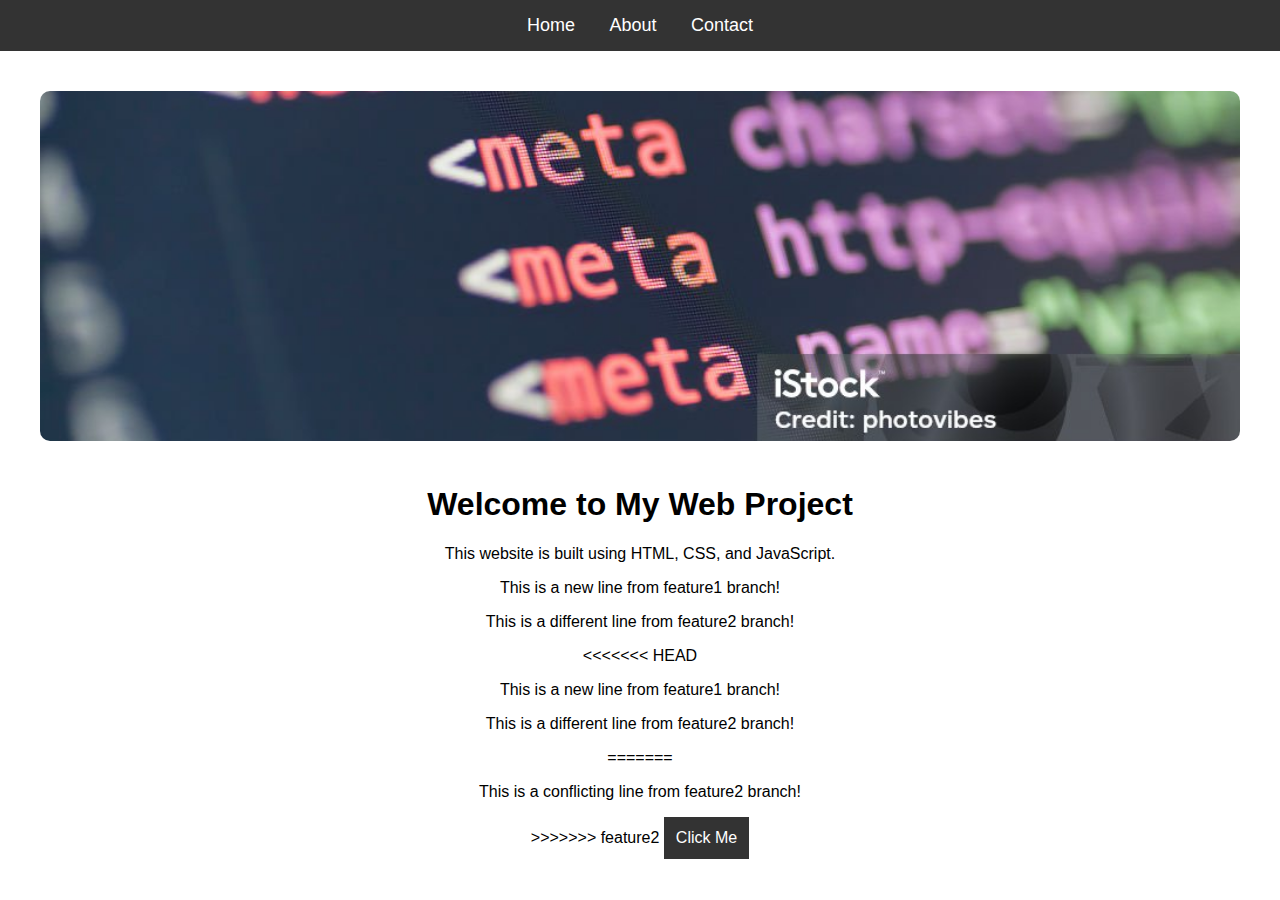
<file: index.html>
<!DOCTYPE html>
<html lang="en">
<head>
    <meta charset="UTF-8">
    <title>Home - My Web Project</title>
    <link rel="stylesheet" href="style.css">
</head>
<body>

<nav>
    <a href="index.html">Home</a>
    <a href="about.html">About</a>
    <a href="contact.html">Contact</a>
</nav>

<section class="hero">
    <img src="images/index.jpg" alt="Hero Image" class="hero-img">

    <h1>Welcome to My Web Project</h1>
    <p>This website is built using HTML, CSS, and JavaScript.</p>
    <p>This is a new line from feature1 branch!</p>
    <p>This is a different line from feature2 branch!</p>
<<<<<<< HEAD
    <p>This is a new line from feature1 branch!</p>
    <p>This is a different line from feature2 branch!</p>
=======
    <p>This is a conflicting line from feature2 branch!</p>
>>>>>>> feature2

    <button onclick="showMessage()">Click Me</button>
</section>

<script src="script.js"></script>
</body>
</html>
</file>
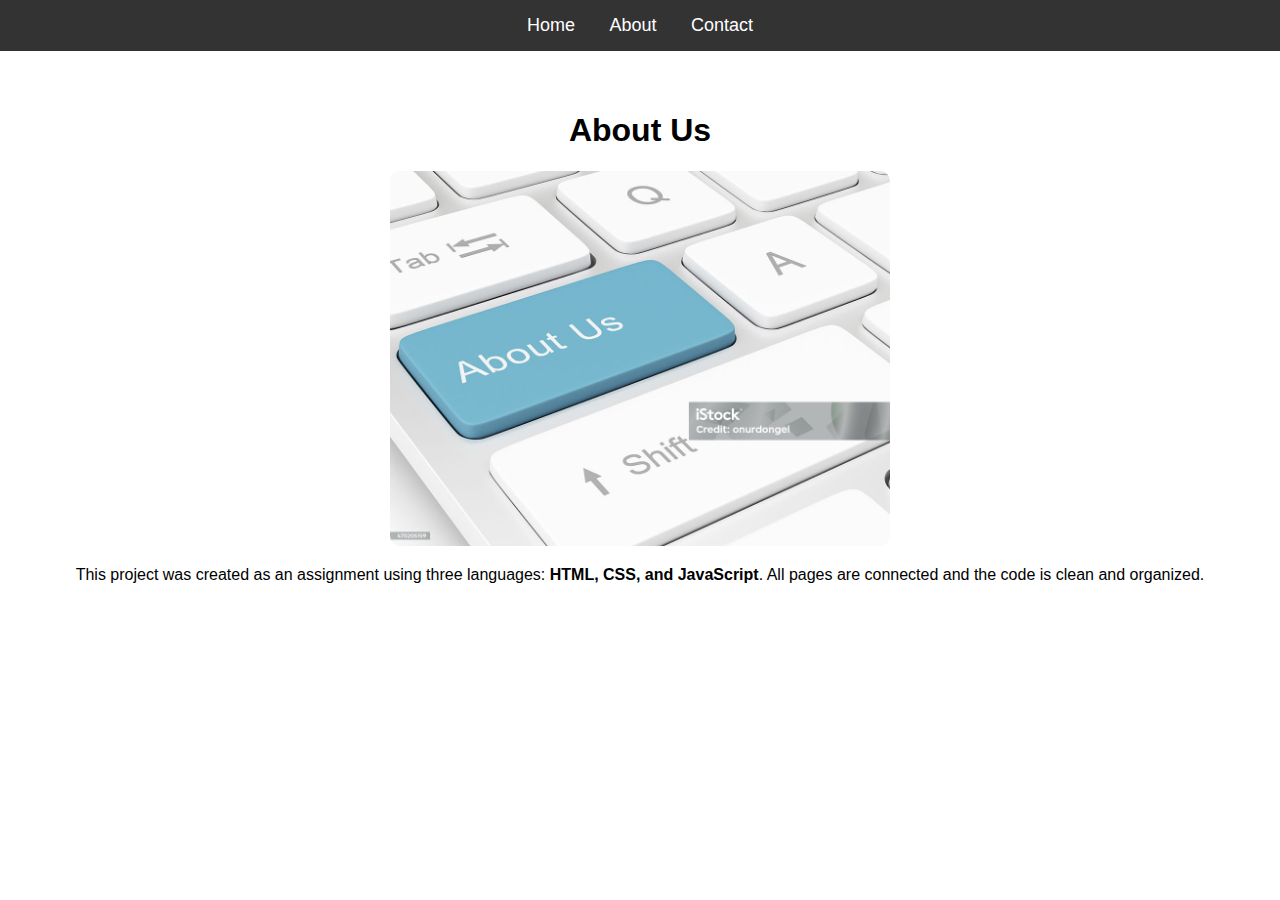
<file: about.html>
<!DOCTYPE html>
<html lang="en">
<head>
    <meta charset="UTF-8">
    <title>About - My Web Project</title>
    <link rel="stylesheet" href="style.css">
</head>
<body>

<nav>
    <a href="index.html">Home</a>
    <a href="about.html">About</a>
    <a href="contact.html">Contact</a>
</nav>

<section class="content">
    <h1>About Us</h1>

    <img src="images/about.jpg" alt="About Image" class="page-img">

    <p>This project was created as an assignment using three languages:
        <b>HTML, CSS, and JavaScript</b>.  
        All pages are connected and the code is clean and organized.
    </p>
</section>

</body>
</html>
</file>
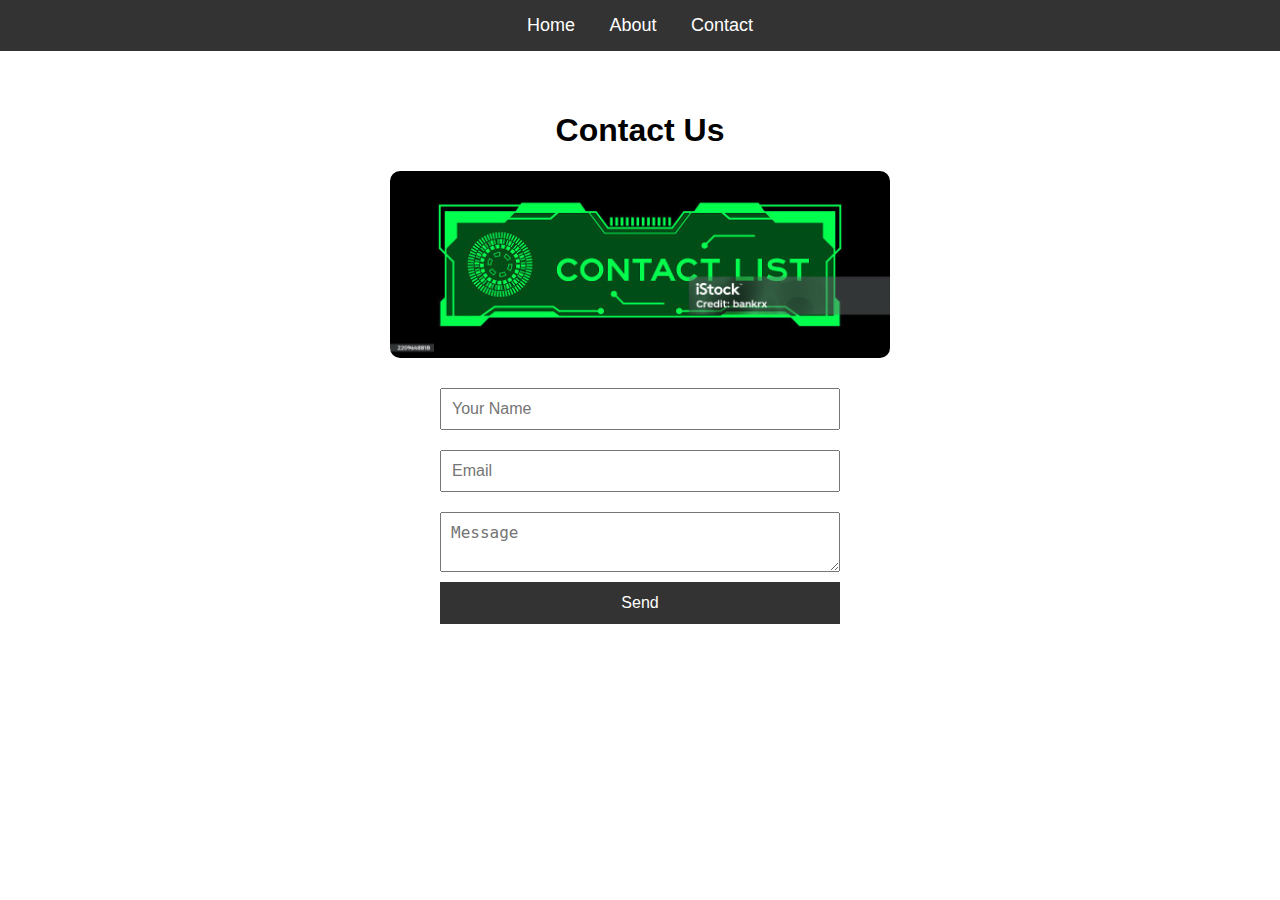
<file: contact.html>
<!DOCTYPE html>
<html lang="en">
<head>
    <meta charset="UTF-8">
    <title>Contact - My Web Project</title>
    <link rel="stylesheet" href="style.css">
</head>
<body>

<nav>
    <a href="index.html">Home</a>
    <a href="about.html">About</a>
    <a href="contact.html">Contact</a>
</nav>

<section class="content">
    <h1>Contact Us</h1>

    <img src="images/contact.jpg" alt="Contact Image" class="page-img">

    <form>
        <input type="text" placeholder="Your Name" required>
        <input type="email" placeholder="Email" required>
        <textarea placeholder="Message" required></textarea>
        <button type="submit" onclick="formSubmit(event)">Send</button>
    </form>

</section>

<script src="script.js"></script>
</body>
</html>
</file>
<file: style.css>
/* Basic setup */
body {
    font-family: Arial, sans-serif;
    margin: 0;
    padding: 0;
}

/* Navigation bar */
nav {
    background: #333;
    padding: 15px;
    text-align: center;
}

nav a {
    color: white;
    margin: 0 15px;
    text-decoration: none;
    font-size: 18px;
}

nav a:hover {
    color: #00eaff;
}

/* Hero Section */
.hero {
    padding: 40px;
    text-align: center;
}

.hero-img {
    width: 100%;
    max-height: 350px;
    object-fit: cover;
    border-radius: 10px;
    margin-bottom: 20px;
}

/* Inner Page Images */
.page-img {
    width: 100%;
    max-width: 500px;
    display: block;
    margin: 20px auto;
    border-radius: 10px;
}

/* Content Section */
.content {
    padding: 40px;
    text-align: center;
}

/* Contact Form */
form {
    max-width: 400px;
    margin: auto;
    display: flex;
    flex-direction: column;
}

form input,
form textarea {
    margin: 10px 0;
    padding: 10px;
    font-size: 16px;
}

button {
    padding: 12px;
    font-size: 16px;
    background: #333;
    color: white;
    border: none;
    cursor: pointer;
}

button:hover {
    background: #00bcd4;
}
</file>
